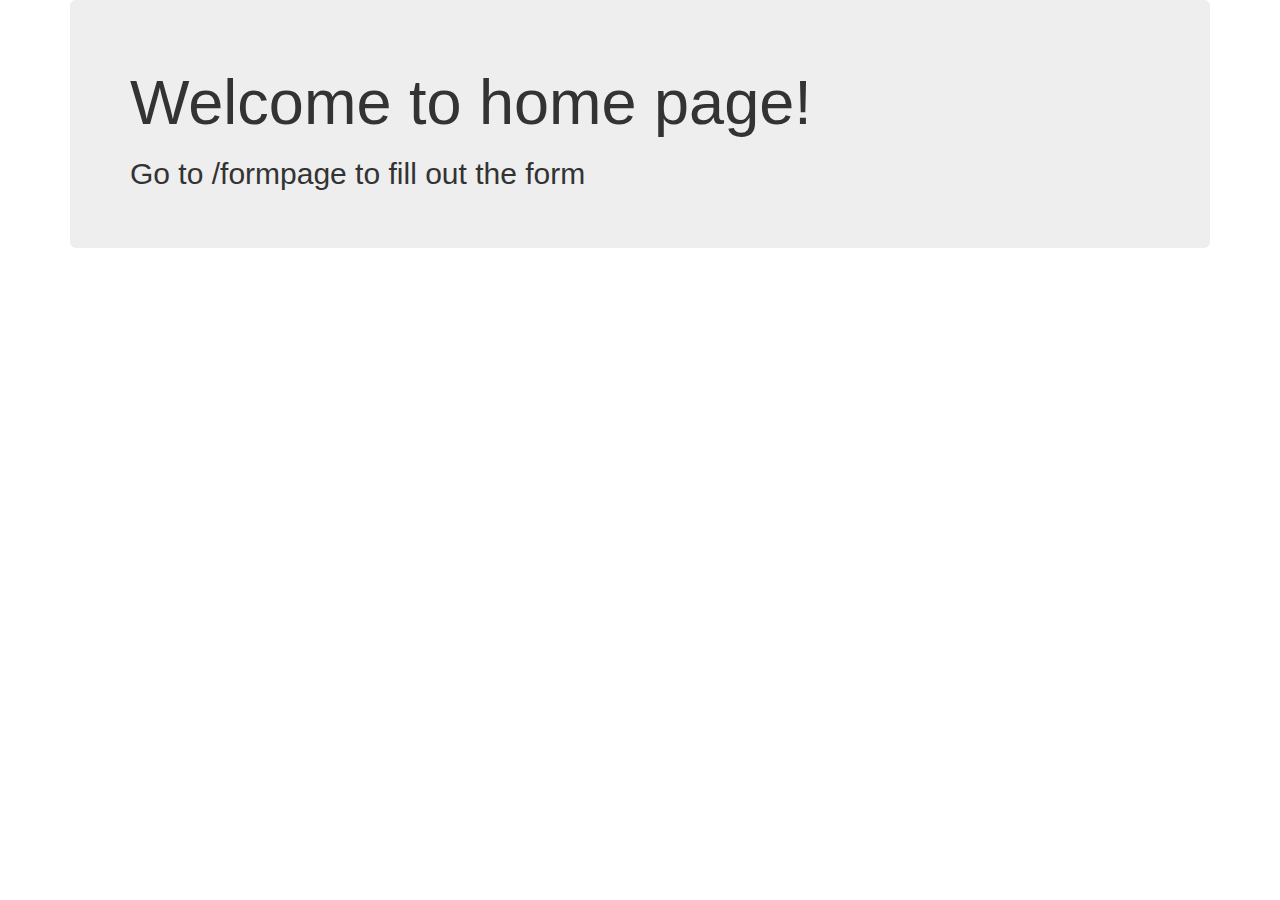
<file: Django_Level_Three/basicforms/templates/basicapp/index.html>
<!DOCTYPE html>
<html lang="en" dir="ltr">
  <head>
    <meta charset="utf-8">
    <title>HOME</title>
    <link rel="stylesheet" href="https://maxcdn.bootstrapcdn.com/bootstrap/3.3.7/css/bootstrap.min.css" integrity="sha384-BVYiiSIFeK1dGmJRAkycuHAHRg32OmUcww7on3RYdg4Va+PmSTsz/K68vbdEjh4u" crossorigin="anonymous">
  </head>
  <body>
    <div class="container">
      <div class="jumbotron">
        <h1>Welcome to home page!</h1>
        <h2>Go to /formpage to fill out the form</h2>
      </div>
    </div>
  </body>
</html>
</file>
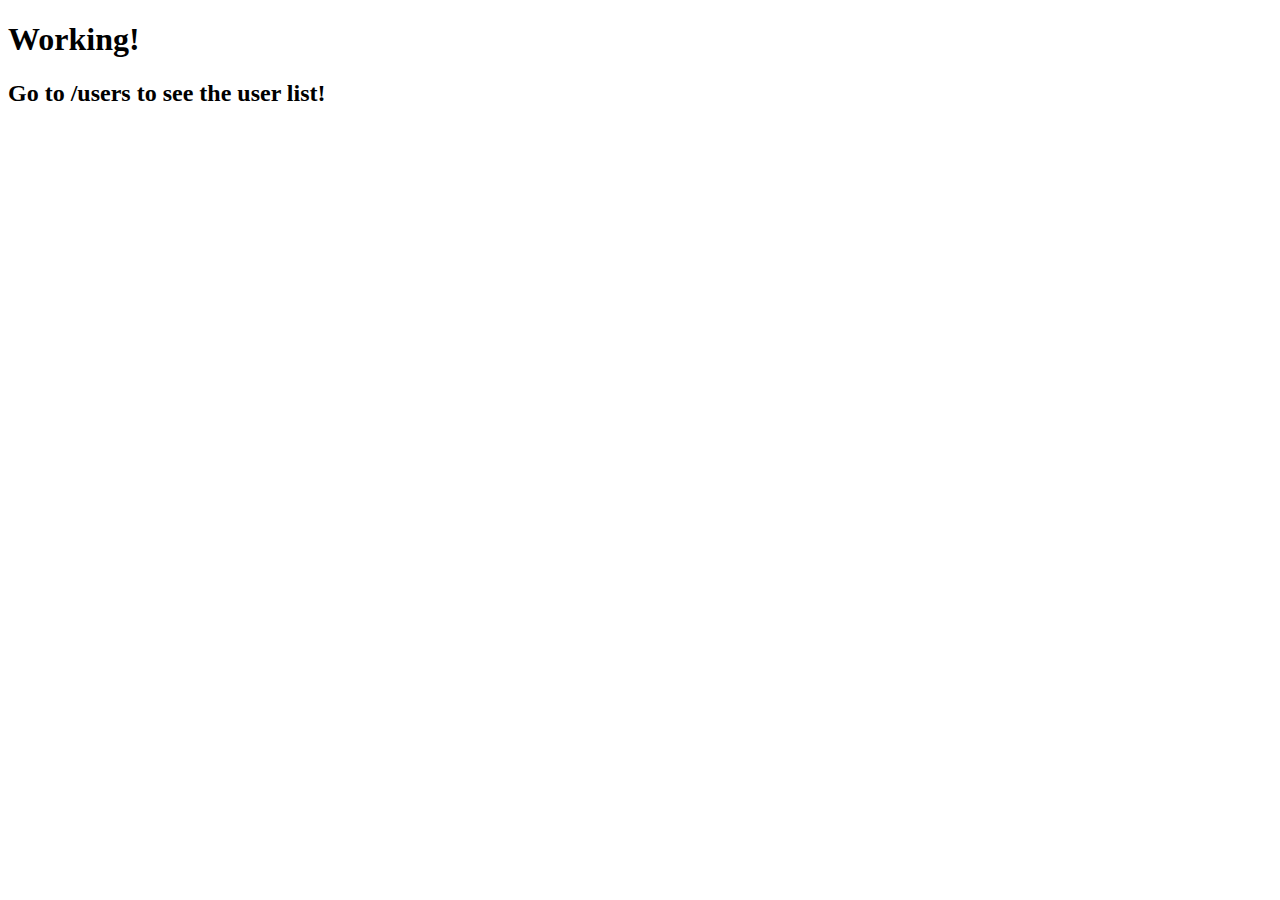
<file: Django_Level_Two/ProTwo/templates/appTwo/index.html>
<!DOCTYPE html>
<html lang="en" dir="ltr">
  <head>
    <meta charset="utf-8">
    <title></title>
  </head>
  <body>
    <h1>Working!</h1>
    <h2>Go to /users to see the user list!</h2>

  </body>
</html>
</file>
